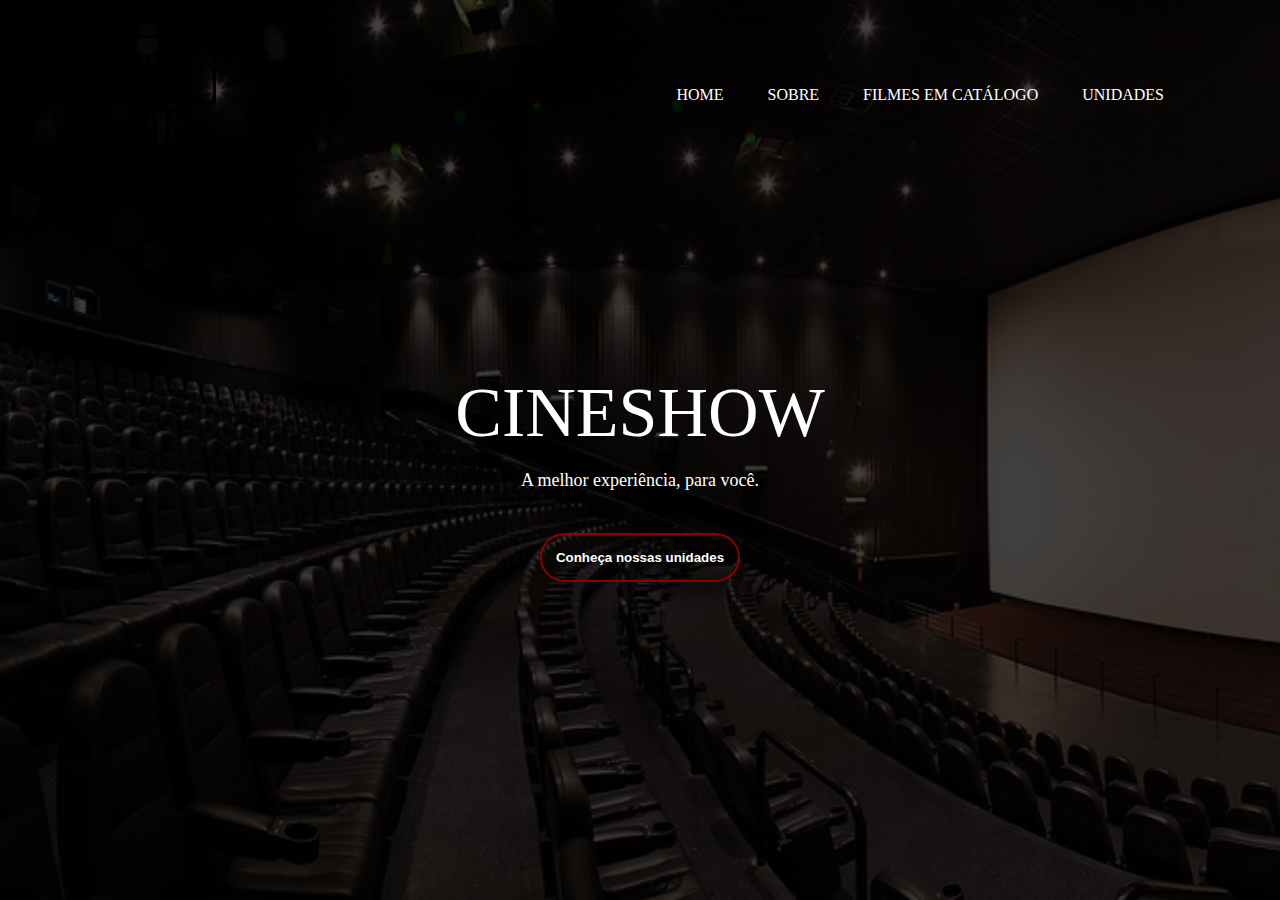
<file: index.html>
<!DOCTYPE html>
<html>
<head>
	<meta charset="utf-8">
	<meta name="viewport" content="width=device-width, initial-scale=1">

	<link rel="stylesheet" href="reset.css">
	<link rel="stylesheet" href="style.css">

	<title>CINESHOW</title>
</head>
<body>
	<div class="banner">
		<nav>
			<img src="cinema.png" class="logo">

			<ul>
				<li><a href="index.html">Home</a> </li>
				<li><a href="#">Sobre</a> </li>
				<li><a href="#">Filmes em Catálogo</a> </li>
				<li><a href="#">Unidades</a> </li>
			</ul>
		</nav>

		<div class="conteudo">
			<h1>CINESHOW</h1>
			<p>A melhor experiência, para <b>você</b>.</p>

			<button type="button"><span></span>Conheça nossas unidades</button>
		</div>

	</div>

</body>
</html>
</file>
<file: style.css>
.banner{

	width: 100%;
	height: 100vh;
	background-image: linear-gradient(rgba(0, 0, 0, 0.75), 
		rgba(0, 0, 0, 0.75)),url(background.jpg);
	background-size: cover;
	background-position: center;
}
nav{

	width: 85%;
	margin: auto;
	padding: 35px 0;
	display: flex;
	align-items: center;
	justify-content: space-between;
}
.logo{

	width: 120px;
	cursor: pointer;
}

nav ul li{
	list-style: none;
	display: inline-block;
	margin: 0 20px;
	position: relative;
}

nav ul li a{

	text-decoration: none;
	color: white;
	text-transform: uppercase;
}

nav ul li a::after{

	content: ' ';
	height: 3px;
	width: 0;
	background: #8B0000;
	position: absolute;
	left: 0;
	bottom: -10px;
	transition: 0.5s;
}

nav ul li a:hover::after{
	width: 100%;

}

.conteudo{
	width: 100%;
	position: absolute;
	top: 50%;
	transform: translateY(-50%);
	text-align: center;
	color: white;
}

.conteudo h1{
	font-size: 70px;
	margin-top: 80px;

}

.conteudo p{
	margin: 20px auto;
	font-size: 18px;
	font-weight: 100;
	line-height: 25px;
}

button{
	width: 200px;
	padding: 15px 0;
	text-align: center;
	margin: 20px 10px;
	border-radius: 25px;
	font-weight: bold;
	border: 2px solid #8B0000;
	background: transparent;
	color: white;
	cursor: pointer;
	position: relative;
	overflow: hidden;
}

span{
	background: #8B0000;
	height: 100%;
	width: 0;
	border-radius: 25px;
	position: absolute;
	left: 0;
	bottom: 0;
	z-index: -1;
	transition: 0.5s;
}

button:hover span{
	width: 100%;

}

button:hover{
	border: none;
}
</file>
